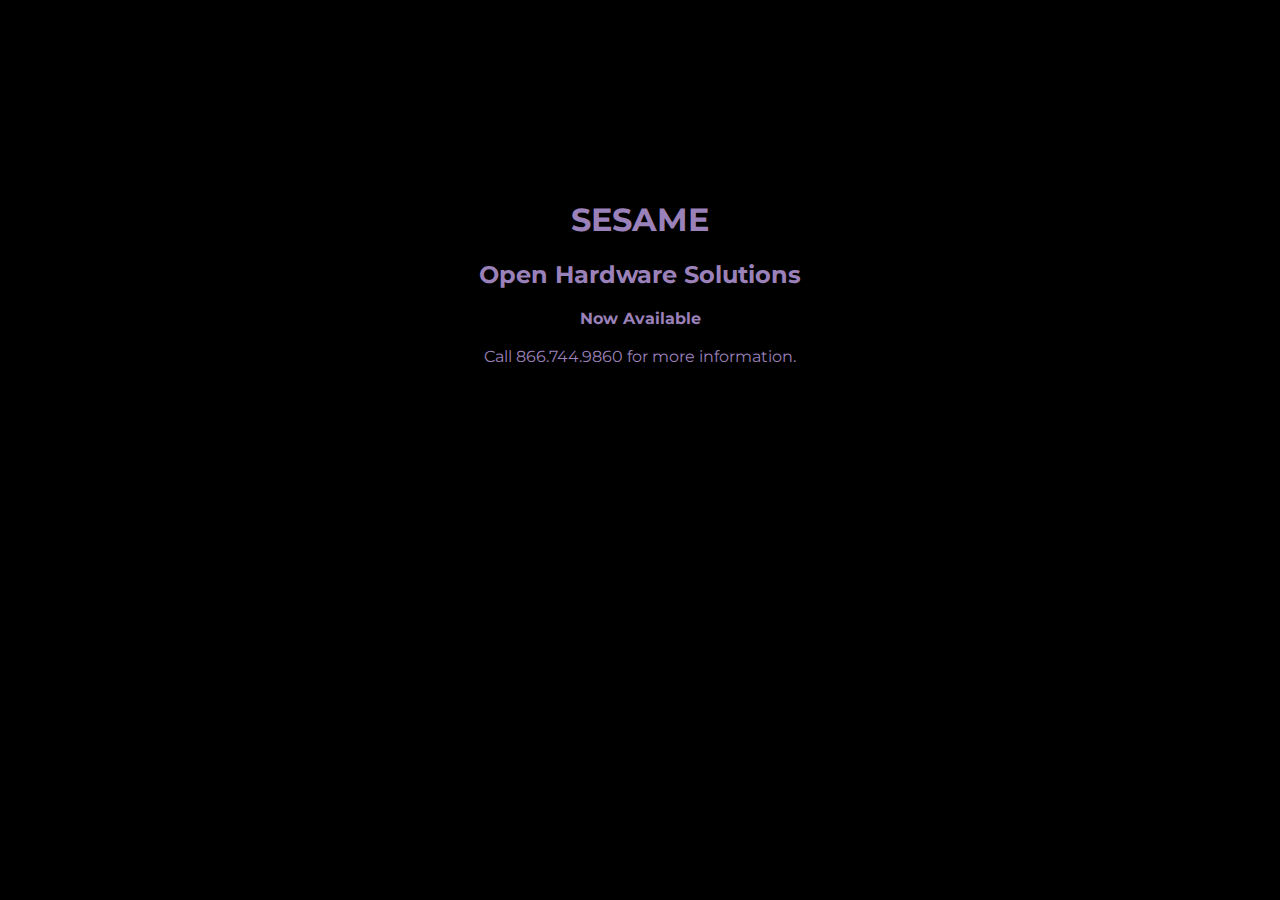
<file: olde/index.html>
<html>
<head>
<link rel="stylesheet" href="https://fonts.googleapis.com/css?family=Montserrat">
<meta name="google-site-verification" content="LblcefY1P-4o0fumQmP4kdVbBz_fLB2UmQ-c_Aqg2OQ" />
<!-- Google Tag Manager -->
<script>(function(w,d,s,l,i){w[l]=w[l]||[];w[l].push({'gtm.start':
new Date().getTime(),event:'gtm.js'});var f=d.getElementsByTagName(s)[0],
j=d.createElement(s),dl=l!='dataLayer'?'&l='+l:'';j.async=true;j.src=
'https://www.googletagmanager.com/gtm.js?id='+i+dl;f.parentNode.insertBefore(j,f);
})(window,document,'script','dataLayer','GTM-KLJ92JD');</script>
<!-- End Google Tag Manager -->
<style>
	body {
	margin-top: 200px;
	text-align: center;
	background-color: black;
	font-family: Montserrat, sans-serif;
	color: #9B81B9;
	}
	h1 {
	text-transform: uppercase;
	}
</style>
<title>Sesame | Open Hardware Solutions</title>
</head>
<body>
<!-- Google Tag Manager (noscript) -->
<noscript><iframe src="https://www.googletagmanager.com/ns.html?id=GTM-KLJ92JD"
height="0" width="0" style="display:none;visibility:hidden"></iframe></noscript>
<!-- End Google Tag Manager (noscript) -->
<h1>Sesame</h1>
<h2>Open Hardware Solutions</h1>
<p><strong>Now Available</strong><br><br> Call 866.744.9860 for more information.</p>
</body>
</html>
</file>
